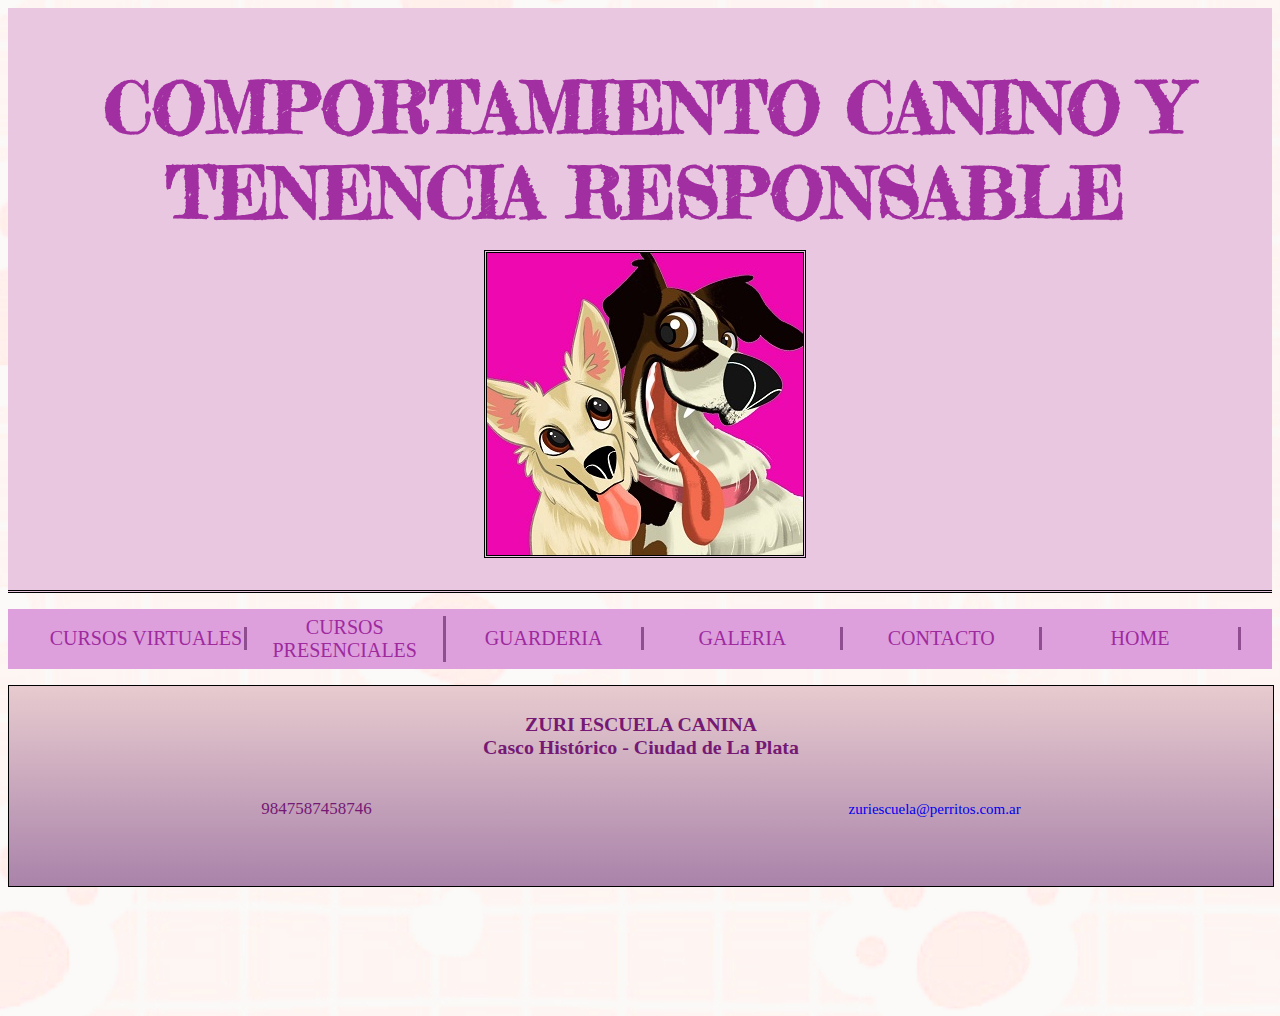
<file: secciones/comportamiento.html>
<!DOCTYPE html>
<html lang="en">
<head>
    <meta charset="UTF-8">
    <meta http-equiv="X-UA-Compatible" content="IE=edge">
    <meta name="viewport" content="width=device-width, initial-scale=1.0">
    <title>ZURI ESCUELA CANINA COMPORTAMIENTO CANINO Y TENENCIA RESPONSABLE</title>
    <link rel="stylesheet" href="../css/style.css">
    <link rel="preconnect" href="https://fonts.gstatic.com">
    <link href="https://fonts.googleapis.com/css2?family=Fredericka+the+Great&display=swap" rel="stylesheet">
    <link rel="preconnect" href="https://fonts.gstatic.com">
    <link href="https://fonts.googleapis.com/css2?family=Balthazar&display=swap" rel="stylesheet">
</head>
<body>
    <header>
        <h1>
            COMPORTAMIENTO CANINO Y TENENCIA RESPONSABLE
        </h1>
        <img src="../imagenes/ZURI LOGO.jpg" alt="Imagen Logo Zuri">
    </header>
    <nav id="menu">            
        <ul>
          <li> 
              <a href="cursosvir.html">CURSOS VIRTUALES</a> 
          </li>                  
          <li>
              <a href="cursospre.html">CURSOS PRESENCIALES</a> 
          </li>            
          <li>
              <a href="guarderia.html">GUARDERIA</a>
          </li>
          <li>
              <a href="galeria.html">GALERIA</a>
          </li>
          <li>
              <a href="contacto.html">CONTACTO</a> 
          </li>
          <li>
            <a href="../index.html">HOME</a> 
          </li> 
        </ul> 
    </nav>
    <footer> <!-----GRID EN TODOS LOS FOOTERS---->
        <div id="cajaGrid"> 
             <h3 class="datos">ZURI ESCUELA CANINA <br>Casco Histórico - Ciudad de La Plata</h3> 

             <p class="datos2">9847587458746</p>
             <a class="datos3" href="mailto:zuriescuela@perritos.com.ar">zuriescuela@perritos.com.ar</a>                
        </div>        
    </footer>
</body>
</html>
</file>
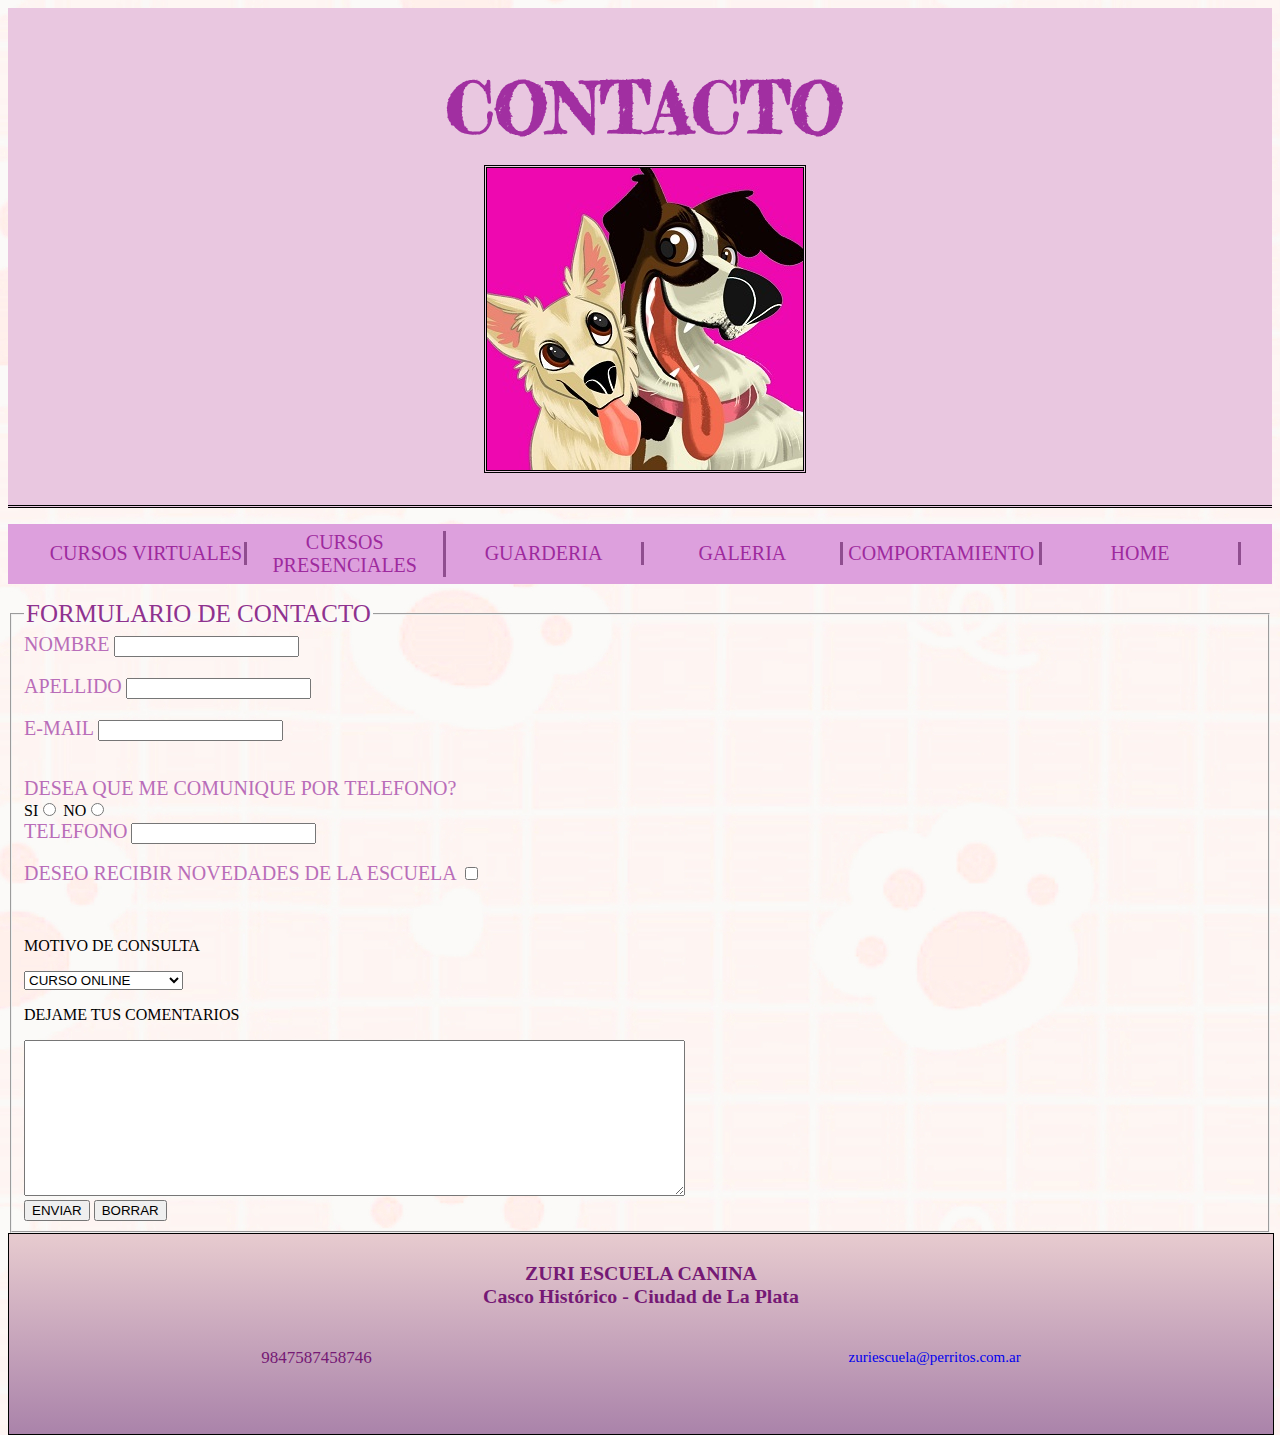
<file: secciones/contacto.html>
<!DOCTYPE html>
<html lang="en">
<head>
    <meta charset="UTF-8">
    <meta http-equiv="X-UA-Compatible" content="IE=edge">
    <meta name="viewport" content="width=device-width, initial-scale=1.0">
    <title>ZURI ESCUELA CANINA CONTACTO</title>
    <link rel="stylesheet" href="../css/style.css">  
    <link rel="preconnect" href="https://fonts.gstatic.com">
    <link href="https://fonts.googleapis.com/css2?family=Fredericka+the+Great&display=swap" rel="stylesheet">
    <link rel="preconnect" href="https://fonts.gstatic.com">
    <link href="https://fonts.googleapis.com/css2?family=Balthazar&display=swap" rel="stylesheet">
</head>
   
<body>
    <header>
        <h1>
           CONTACTO
        </h1>
        <img src="../imagenes/ZURI LOGO.jpg" alt="Imagen Logo Zuri">
    </header>
    <nav id="menu">            
        <ul>
          <li> 
              <a href="cursosvir.html">CURSOS VIRTUALES</a> 
          </li>                  
          <li>
              <a href="cursospre.html">CURSOS PRESENCIALES</a> 
          </li>            
          <li>
              <a href="guarderia.html">GUARDERIA</a>
          </li>
          <li>
              <a href="galeria.html">GALERIA</a>
          </li>
          <li>
              <a href="comportamiento.html">COMPORTAMIENTO</a>
          </li>
          <li>
            <a href="../index.html">HOME</a> 
          </li> 
        </ul> 
    </nav>
    <form action=""> <!-----FORMULARIO-->
        <fieldset>
            <legend>FORMULARIO DE CONTACTO</legend>
             <label for="nombreUsuario">NOMBRE</label>
             <input type="text" id="nombreUsuario"><br>
             <br>
             <label for="apellidoUsuario">APELLIDO</label>
             <input type="text" id="apellidoUsuario"><br>
             <br>
             <label for="emailUsuario">E-MAIL</label>
             <input type="text" id="emailUsuario">
              <br><br><br>
            <label for="comunicacion">DESEA QUE ME COMUNIQUE POR TELEFONO?</label><br>
                SI<input type="radio" name="aceptacomunicacion" id="comunicacion">
                NO<input type="radio" name="aceptacomunicacion"><br>
            <label for="telefonoUsuario">TELEFONO</label>
             <input type="text" id="telefonoUsuario"> 
             <br><br>
             <label for="aceptono">DESEO RECIBIR NOVEDADES DE LA ESCUELA</label> 
                <input type="checkbox" id="aceptono">
            <br><br><br>
            <P>MOTIVO DE CONSULTA</P><select name="" id="">
                <option value="">CURSO ONLINE</option>
                <option value="">CURSO PRESENCIAL</option>
                <option value="">GUARDERIA</option>
                <option value="">OTROS</option>
            </select>
            <p>DEJAME TUS COMENTARIOS</p> <textarea name="" id="" cols="80" rows="10"></textarea>
            <br>
            <input type="submit" value="ENVIAR">
            <input type="reset" value="BORRAR">
        </fieldset>
    </form>
    <footer> <!-----GRID EN TODOS LOS FOOTERS---->
        <div id="cajaGrid"> 
             <h3 class="datos">ZURI ESCUELA CANINA <br>Casco Histórico - Ciudad de La Plata</h3> 

             <p class="datos2">9847587458746</p>
             <a class="datos3" href="mailto:zuriescuela@perritos.com.ar">zuriescuela@perritos.com.ar</a>                
        </div>        
    </footer>
</body>
</html>
</file>
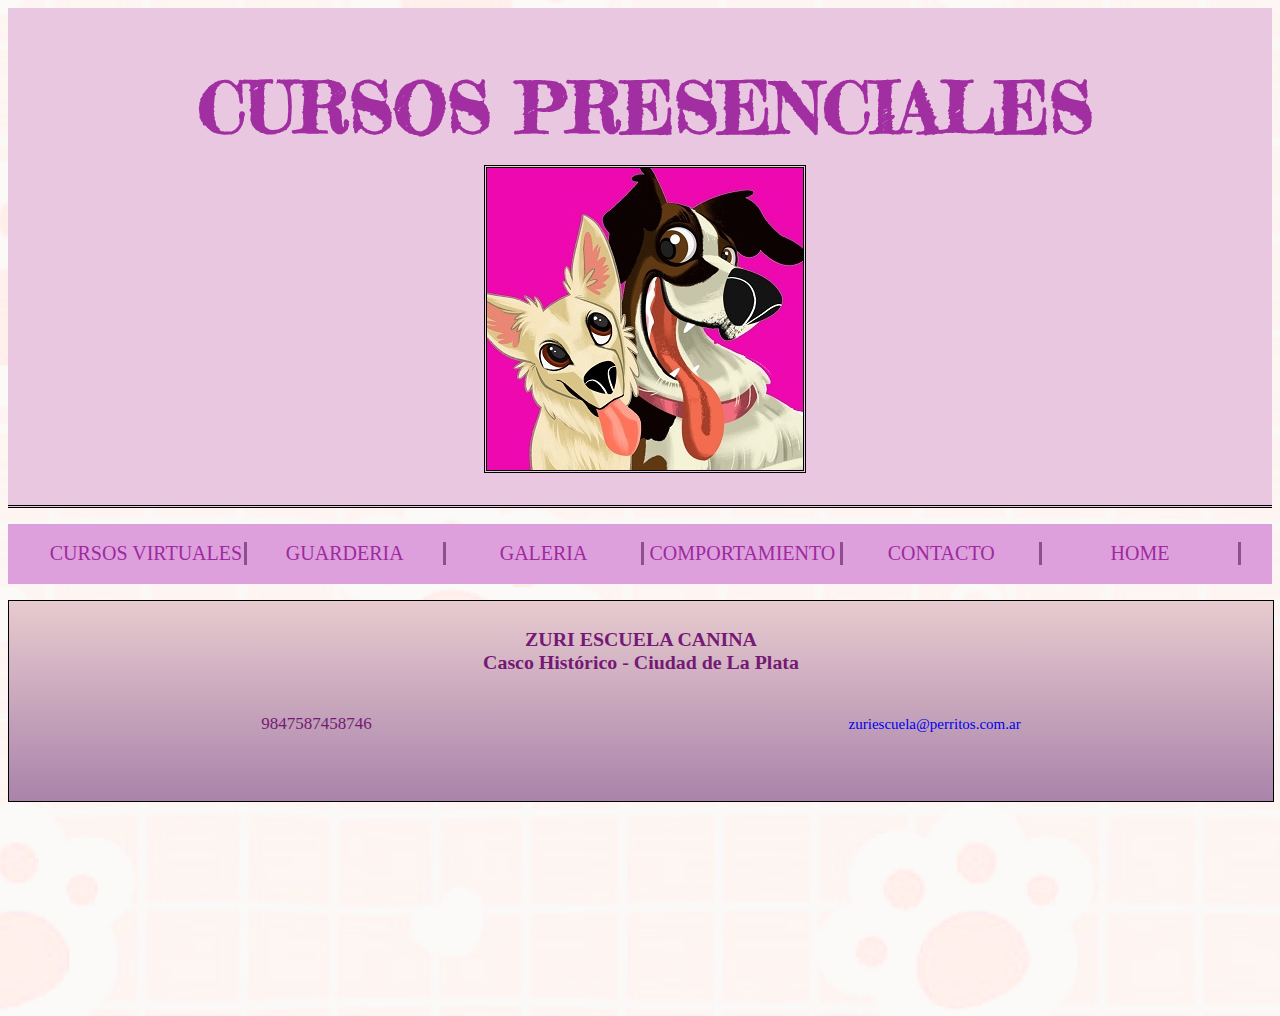
<file: secciones/cursospre.html>
<!DOCTYPE html>
<html lang="en">
<head>
    <meta charset="UTF-8">
    <meta http-equiv="X-UA-Compatible" content="IE=edge">
    <meta name="viewport" content="width=device-width, initial-scale=1.0">
    <title>ZURI ELCUELA CANINA CURSOS PRESENCIALES</title>
    <link rel="stylesheet" href="../css/style.css">    
    <link rel="preconnect" href="https://fonts.gstatic.com">
    <link href="https://fonts.googleapis.com/css2?family=Fredericka+the+Great&display=swap" rel="stylesheet">
    <link rel="preconnect" href="https://fonts.gstatic.com">
    <link href="https://fonts.googleapis.com/css2?family=Balthazar&display=swap" rel="stylesheet">
    
</head>
<body>
    <header>
        <h1>
            CURSOS PRESENCIALES
        </h1>
        <img src="../imagenes/ZURI LOGO.jpg" alt="Imagen Logo Zuri">
    </header>
    <nav id="menu">            
        <ul>
          <li> 
              <a href="cursosvir.html">CURSOS VIRTUALES</a> 
          </li>                          
          <li>
              <a href="guarderia.html">GUARDERIA</a>
          </li>
          <li>
              <a href="galeria.html">GALERIA</a>
          </li>
          <li>
              <a href="comportamiento.html">COMPORTAMIENTO</a>
          </li>
          <li>
              <a href="contacto.html">CONTACTO</a> 
          </li>
          <li>
            <a href="../index.html">HOME</a> 
          </li>    
        </ul> 
    </nav>

    <footer> <!-----GRID EN TODOS LOS FOOTERS---->
        <div id="cajaGrid"> 
             <h3 class="datos">ZURI ESCUELA CANINA <br>Casco Histórico - Ciudad de La Plata</h3> 

             <p class="datos2">9847587458746</p>
             <a class="datos3" href="mailto:zuriescuela@perritos.com.ar">zuriescuela@perritos.com.ar</a>                
        </div>        
    </footer>
    
</body>
</html>
</file>
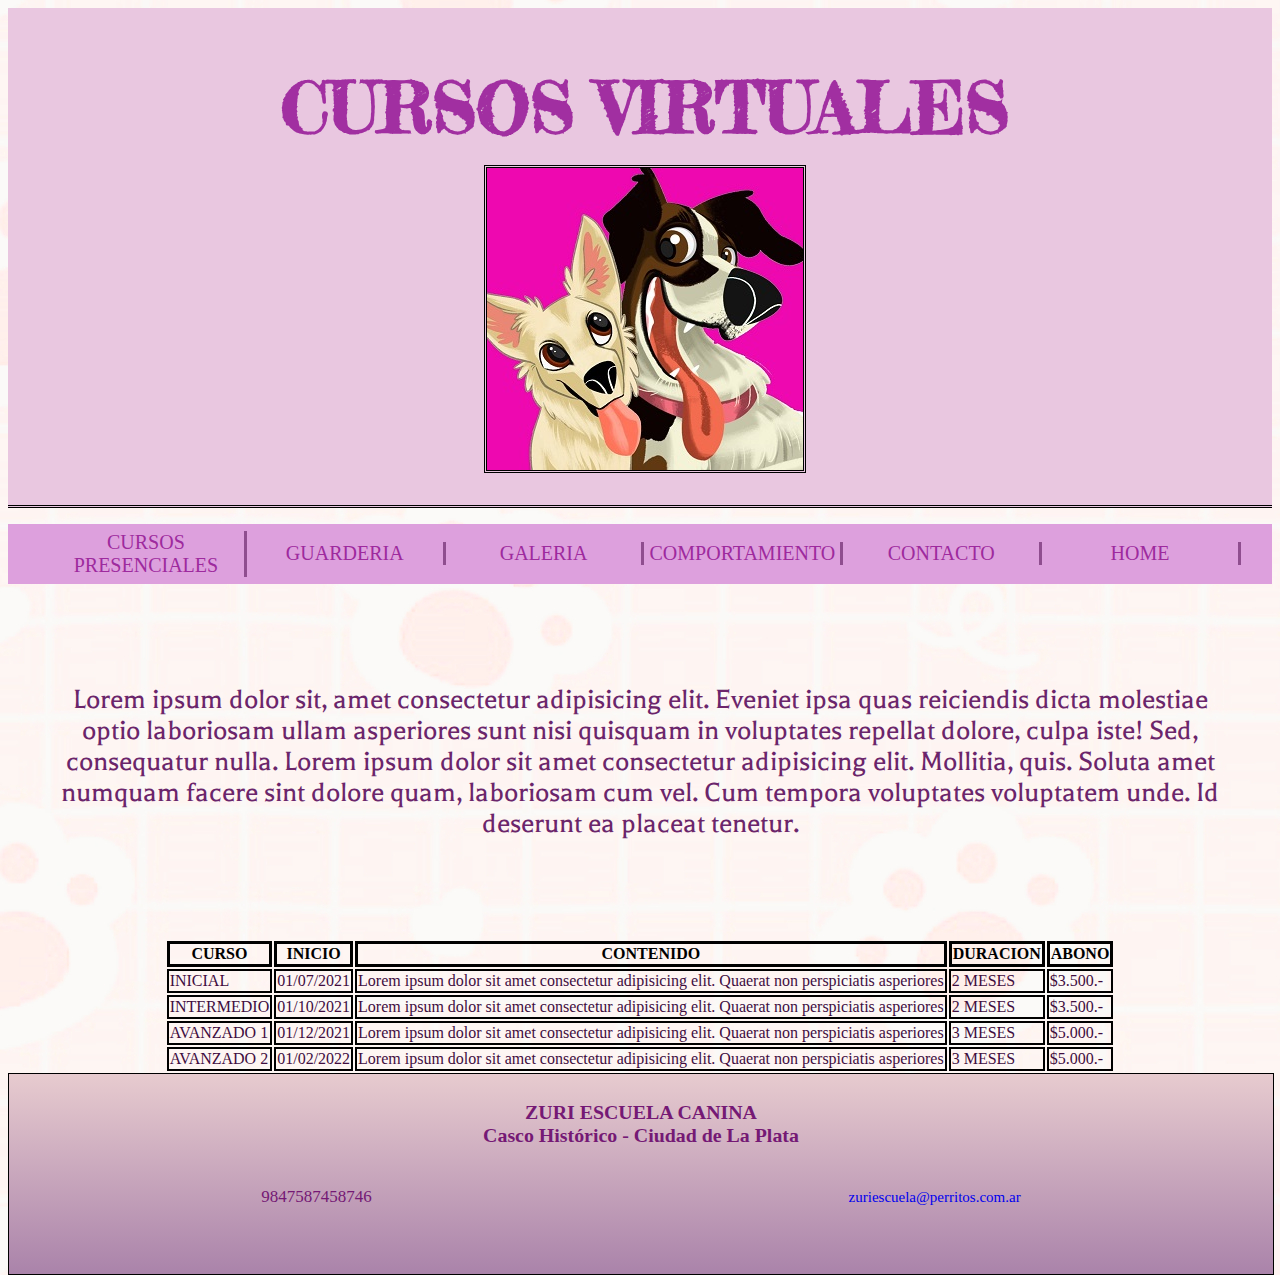
<file: secciones/cursosvir.html>
<!DOCTYPE html>
<html lang="en">
<head>
    <meta charset="UTF-8">
    <meta http-equiv="X-UA-Compatible" content="IE=edge">
    <meta name="viewport" content="width=device-width, initial-scale=1.0">
    <title>ZURI ESCUELA CANINA CURSOS VIRTUALES</title>
    <link rel="stylesheet" href="../css/style.css">
    <link rel="preconnect" href="https://fonts.gstatic.com">
    <link href="https://fonts.googleapis.com/css2?family=Fredericka+the+Great&display=swap" rel="stylesheet"> 
    <link rel="preconnect" href="https://fonts.gstatic.com">
    <link href="https://fonts.googleapis.com/css2?family=Balthazar&display=swap" rel="stylesheet">
</head>

<body>
    <header>
        <h1>
            CURSOS VIRTUALES
        </h1>
        <img src="../imagenes/ZURI LOGO.jpg" alt="Imagen Logo Zuri">
    </header>
    <nav id="menu">             
        <ul>                 
            <li>
                <a href="cursospre.html">CURSOS PRESENCIALES</a> 
            </li> 
            <li> 
                <a href="guarderia.html"> GUARDERIA</a> 
            </li>            
            <li>
                <a href="galeria.html">GALERIA</a>
            </li>
            <li>
                <a href="comportamiento.html">COMPORTAMIENTO</a>
            </li>
            <li>
                <a href="contacto.html">CONTACTO</a> 
            </li>
            <li>
                <a href="../index.html">HOME</a>
            </li>
        </ul> 
    </nav>
    <main>
        <section>
            <p> <!---TEXTO DESCRIPTIVO DE LA MODALIDAD DE LOS CURSOS ONLINE-->
                Lorem ipsum dolor sit, amet consectetur adipisicing elit. Eveniet ipsa quas reiciendis dicta molestiae optio 
                laboriosam ullam asperiores sunt nisi quisquam in voluptates repellat dolore, culpa iste! Sed, consequatur nulla.
                Lorem ipsum dolor sit amet consectetur adipisicing elit. Mollitia, quis. Soluta amet numquam facere sint dolore 
                quam, laboriosam cum vel. Cum tempora voluptates voluptatem unde. Id deserunt ea placeat tenetur.
            </p>
        </section>
        
         <table id="tabla"> <!---TABLA-->
           <tr>
               <th id="interiorTitulos">
                   CURSO
               </th>
               <th id="interiorTitulos">
                   INICIO
               </th>
               <th id="interiorTitulos">
                   CONTENIDO
               </th>
               <th id="interiorTitulos">
                   DURACION
               </th>
               <th id="interiorTitulos">
                   ABONO
               </th>
           </tr>
           <tr>
               <td>
                   INICIAL
               </td>
               <td>
                   01/07/2021
               </td>
               <td>
                   Lorem ipsum dolor sit amet consectetur adipisicing elit.
                    Quaerat non perspiciatis asperiores
               </td>
               <td>
                   2 MESES
               </td>
               <td>
                   $3.500.-
               </td>
           </tr>
           <tr>
               <td>
                   INTERMEDIO
               </td>
               <td>
                   01/10/2021
               </td>
               <td>
                 Lorem ipsum dolor sit amet consectetur adipisicing elit.
                 Quaerat non perspiciatis asperiores
               </td>
               <td>
                   2 MESES
               </td>
               <td>
                   $3.500.-
               </td>
           </tr>
           <tr>
               <td>
                   AVANZADO 1
               </td>
               <td>
                   01/12/2021
               </td>
               <td>
                 Lorem ipsum dolor sit amet consectetur adipisicing elit.
                 Quaerat non perspiciatis asperiores
               </td>
               <td>
                   3 MESES
               </td>
               <td>
                   $5.000.-
               </td>
           </tr>
           <tr>
               <td>
                   AVANZADO 2
               </td>
               <td>
                   01/02/2022
               </td>
               <td>
                 Lorem ipsum dolor sit amet consectetur adipisicing elit.
                 Quaerat non perspiciatis asperiores
               </td>
               <td>
                   3 MESES
               </td>
               <td>
                   $5.000.-
               </td>
           </tr>          
         </table>
    </main>
    
    <footer> <!-----GRID EN TODOS LOS FOOTERS---->
        <div id="cajaGrid"> 
             <h3 class="datos">ZURI ESCUELA CANINA <br>Casco Histórico - Ciudad de La Plata</h3> 

             <p class="datos2">9847587458746</p>
             <a class="datos3" href="mailto:zuriescuela@perritos.com.ar">zuriescuela@perritos.com.ar</a>                
        </div>        
    </footer>
</body>
</html>
</file>
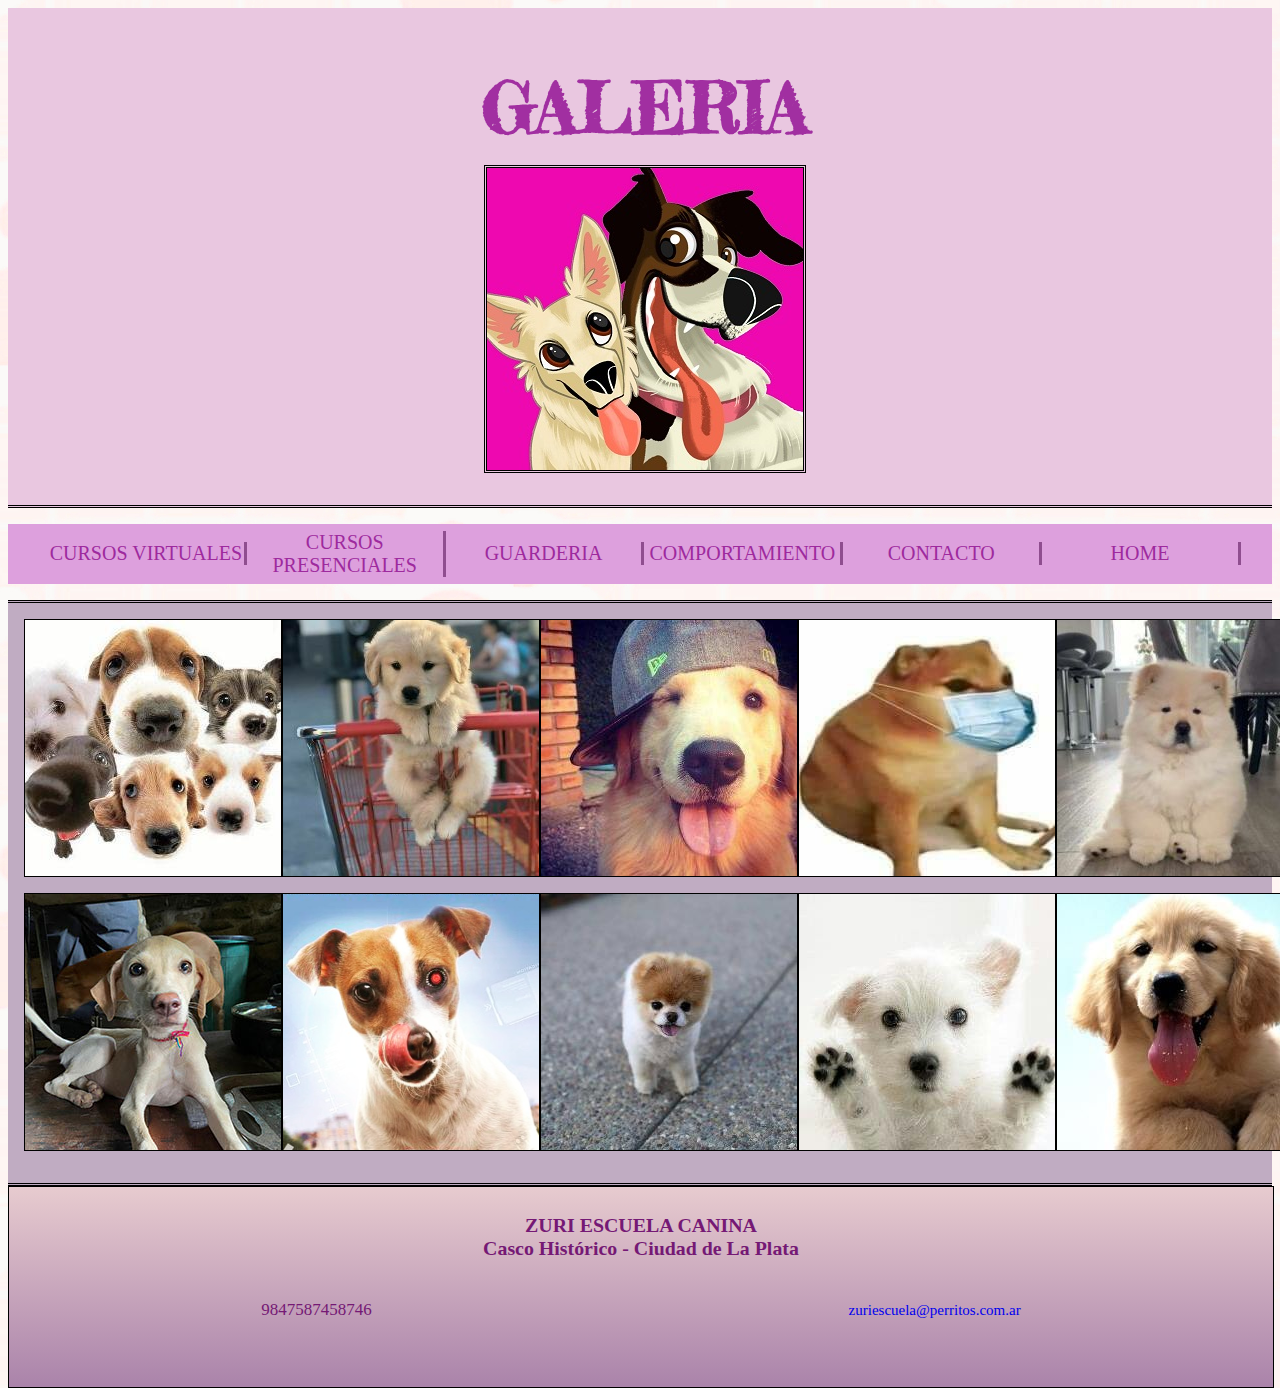
<file: secciones/galeria.html>
<!DOCTYPE html>
<html lang="en">
<head>
    <meta charset="UTF-8">
    <meta http-equiv="X-UA-Compatible" content="IE=edge">
    <meta name="viewport" content="width=, initial-scale=1.0">
    <title>ZURI ESCUELA CANINA GALERIA</title>
    <link rel="stylesheet" href="../css/style.css">   
    <link rel="preconnect" href="https://fonts.gstatic.com">
    <link href="https://fonts.googleapis.com/css2?family=Fredericka+the+Great&display=swap" rel="stylesheet">
    <link rel="preconnect" href="https://fonts.gstatic.com">
    <link href="https://fonts.googleapis.com/css2?family=Balthazar&display=swap" rel="stylesheet">
</head>
<body>
    <header>
        <h1>
            GALERIA
        </h1>
        <img src="../imagenes/ZURI LOGO.jpg" alt="Imagen Logo Zuri">
    </header>
    <nav id="menu">             
        <ul>
            <li> 
                <a href="cursosvir.html"> CURSOS VIRTUALES</a> 
            </li>                  
            <li>
                <a href="cursospre.html">CURSOS PRESENCIALES</a> 
            </li>            
            <li>
                <a href="guarderia.html">GUARDERIA</a>
            </li>
            <li>
                <a href="comportamiento.html">COMPORTAMIENTO</a>
            </li>
            <li>
                <a href="contacto.html">CONTACTO</a> 
            </li>
            <li>
                <a href="../index.html">HOME</a>
            </li>
        </ul> 
    </nav>
    <section> <!------FLEXBOX-------->
        <div id="cajaImagen"> 
            <div class="boximg">
                <img class="foto" src="../imagenes/perritos1.jpg" alt=""><!---SCALE--->
                <img class="foto" src="../imagenes/perritos2.jpg" alt="">
                <img class="foto" src="../imagenes/perritos3.jpg" alt="">
                <img class="foto" src="../imagenes/perritos4.jpg" alt="">
                <img class="foto" src="../imagenes/perritos5.jpg" alt="">
            </div>
            <div class="boximg">
                <img class="foto" src="../imagenes/perritos6.jpeg" alt="">
                <img class="foto" src="../imagenes/perritos7.png"">
                <img class="foto" src="../imagenes/perritos8.jpg" alt="">
                <img class="foto" src="../imagenes/perritos9.jpg" alt="">
                <img class="foto" src="../imagenes/perritos10.jpg" alt="">
            </div>
        </div>
    </section>

    <footer> <!-----GRID EN TODOS LOS FOOTERS---->
        <div id="cajaGrid"> 
             <h3 class="datos">ZURI ESCUELA CANINA <br>Casco Histórico - Ciudad de La Plata</h3> 

             <p class="datos2">9847587458746</p>
             <a class="datos3" href="mailto:zuriescuela@perritos.com.ar">zuriescuela@perritos.com.ar</a>                
        </div>        
    </footer>
</body>
</html>
</file>
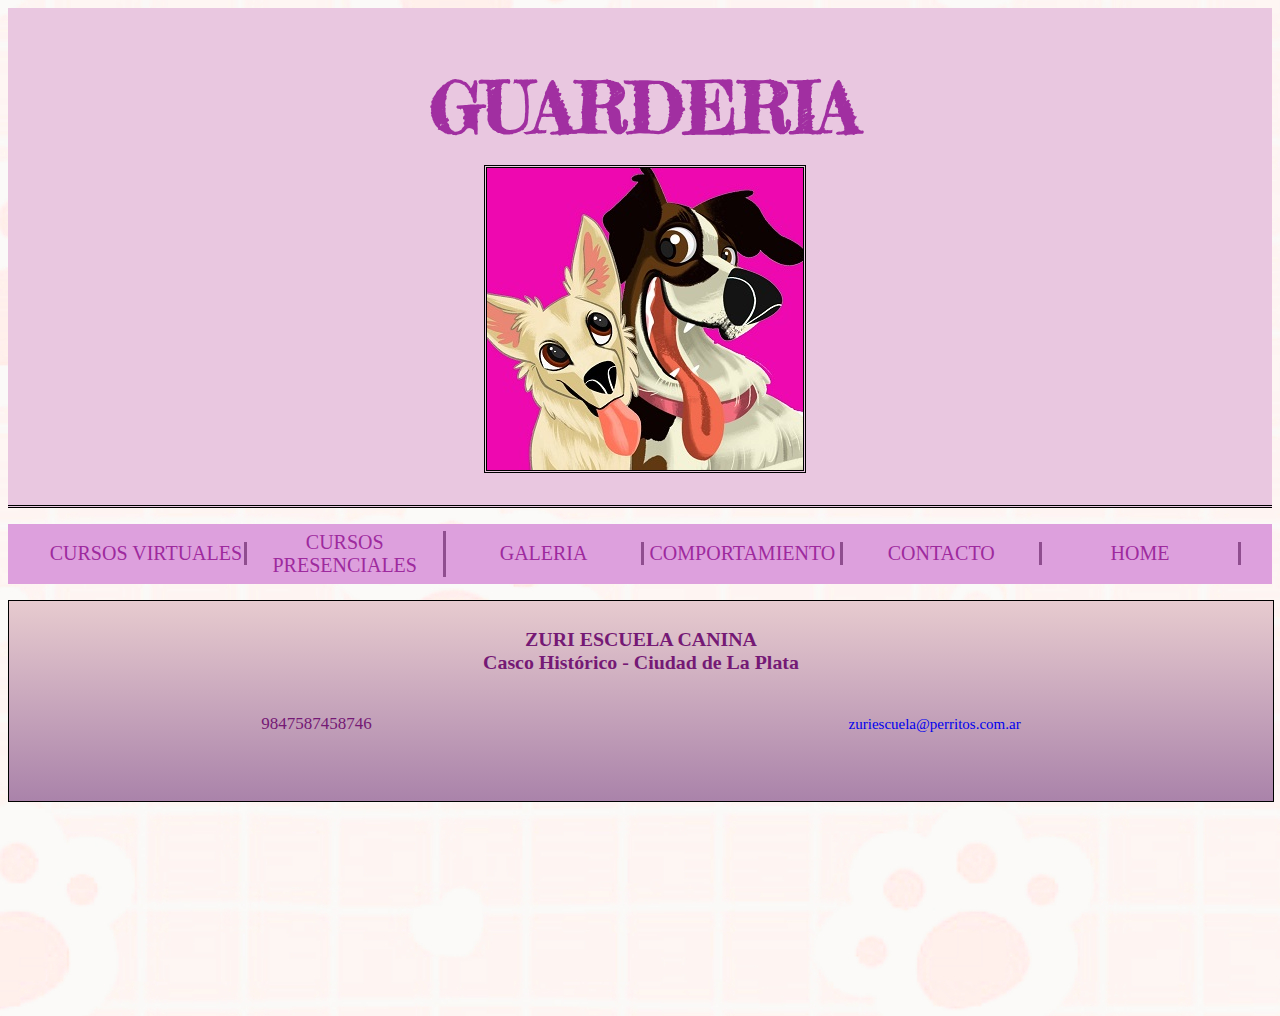
<file: secciones/guarderia.html>
<!DOCTYPE html>
<html lang="en">
<head>
    <meta charset="UTF-8">
    <meta http-equiv="X-UA-Compatible" content="IE=edge">
    <meta name="viewport" content="width=device-width, initial-scale=1.0">
    <title>ZURI ESCUELA CANINA GUARDERIA</title>
    <link rel="stylesheet" href="../css/style.css">
    <link rel="preconnect" href="https://fonts.gstatic.com">
    <link href="https://fonts.googleapis.com/css2?family=Fredericka+the+Great&display=swap" rel="stylesheet">
    <link rel="preconnect" href="https://fonts.gstatic.com">
    <link href="https://fonts.googleapis.com/css2?family=Balthazar&display=swap" rel="stylesheet">
</head>
<body>
    <header>
        <h1>
            GUARDERIA
        </h1>
        <img src="../imagenes/ZURI LOGO.jpg" alt="Imagen Logo Zuri">
    </header>
    <nav id="menu">             
        <ul>
            <li> 
                <a href="cursosvir.html"> CURSOS VIRTUALES</a> 
            </li>                  
            <li>
                <a href="cursospre.html">CURSOS PRESENCIALES</a> 
            </li>            
            <li>
                <a href="galeria.html">GALERIA</a>
            </li>
            <li>
                <a href="comportamiento.html">COMPORTAMIENTO</a>
            </li>
            <li>
                <a href="contacto.html">CONTACTO</a> 
            </li>
            <li>
                <a href="../index.html">HOME</a>
            </li>
        </ul> 
    </nav>

    <footer> <!-----GRID EN TODOS LOS FOOTERS---->
        <div id="cajaGrid"> 
             <h3 class="datos">ZURI ESCUELA CANINA <br>Casco Histórico - Ciudad de La Plata</h3> 

             <p class="datos2">9847587458746</p>
             <a class="datos3" href="mailto:zuriescuela@perritos.com.ar">zuriescuela@perritos.com.ar</a>                
        </div>        
    </footer>
</body>
</html>
</file>
<file: css/style.css>
header{
    padding: 10px 0px 0px 10px;
    background-color: rgb(233, 199, 224);  
    border-bottom: black double; 
}

header img{
    
    border-style: double;    
    bottom: 50px;
    display: block;
    margin: 0px auto;
    position: relative;
    bottom: 2rem;
       
}

body{
    height: 1000px;  
    background-image: url("../imagenes/imagen2.jpg");
   
}

h1{
    text-align: center; 
    font-family: 'Fredericka the Great', cursive;
    font-size: 70px;
    color: rgb(161, 47, 161)          
}

main section p{
    font-size: 30px;
    color: rgb(107, 37, 107);
    font-family: 'Balthazar', serif;
    text-align: center;
    margin: 100px 50px 100px 50px;    
}

nav li a{

    font-family: fantasy;
    color: rgb(158, 42, 158);
    font-size: 20px;   
}  

nav{
    position: sticky;
    top: 0%; 
}

#menu ul{
    list-style-type: none; 
    background-color: plum;
    display: flex;
    align-items: center;
    height: 60px;      
}


li{
    text-align: center;          
    width: 16%;
    border-right: 3px solid rgb(143, 78, 143);   
}

footer{
    border: 1px solid black;
    background-image: linear-gradient( rgb(231, 203, 207), rgb(170, 131, 170));
    width: 100%;  
    height: 200px;
    font-family: fantasy;
    font-size: 17px;
    color: rgb(117, 25, 117);
}
#cajaGrid{
    display: grid;
    grid-template-columns: 24,5% 24,5% 24,5% 24,5%;
    grid-template-rows: 50% 50%;
    grid-template-areas: "datos datos datos datos"
                         "datos2 datos2 datos3 datos3";
    column-gap: 2px;
    row-gap: 2px;
    align-items: center;
    text-align: center;
    margin:15px;
}
.datos{
    grid-area: datos;    
}
.datos2{
    grid-area: datos2;       
}
.datos3{
    grid-area: datos3;  
}
a{
    text-decoration: none;
    font-family: fantasy;
    font-size: 15px;
}

button{
    border-bottom-left-radius: inherit;
}

legend{
    font-family: fantasy;
    font-size: 25px;
    color: rgb(143, 50, 143);
}

label{
    font-family: fantasy;
    color: rgb(185, 109, 185);
    font-size: 20px;
}
td{
    
     font-family: fantasy;
     color: rgb(63, 13, 63);
}

#interiorTitulos{
    font-family: fantasy;

}

#tabla{
        display: flex;
        justify-content: center;         
}

th{
    border: 3px solid black;
}
        
td{
    border: 2px solid black;           
}

#cajaImagen{
     background-color: rgb(192, 172, 194);
     display: flex;
     flex-direction:row;
     flex-wrap: wrap;
     justify-content: space-around;
     padding: 1em;    
     border-top: double black; 
     border-bottom: double black;
}        
.boximg{
    display: flex;
    justify-content:space-evenly;
    width: 100%;
    margin-bottom: 1em;
}
.foto{
    border: 1px solid black;
}
.foto:hover{
    transform: scale(2,2);
    transition: all 1s;
}
#carrousel{
    border-top: black double;
    border-bottom: black double;
    height: 400px;
    width: 100%;
}
</file>
